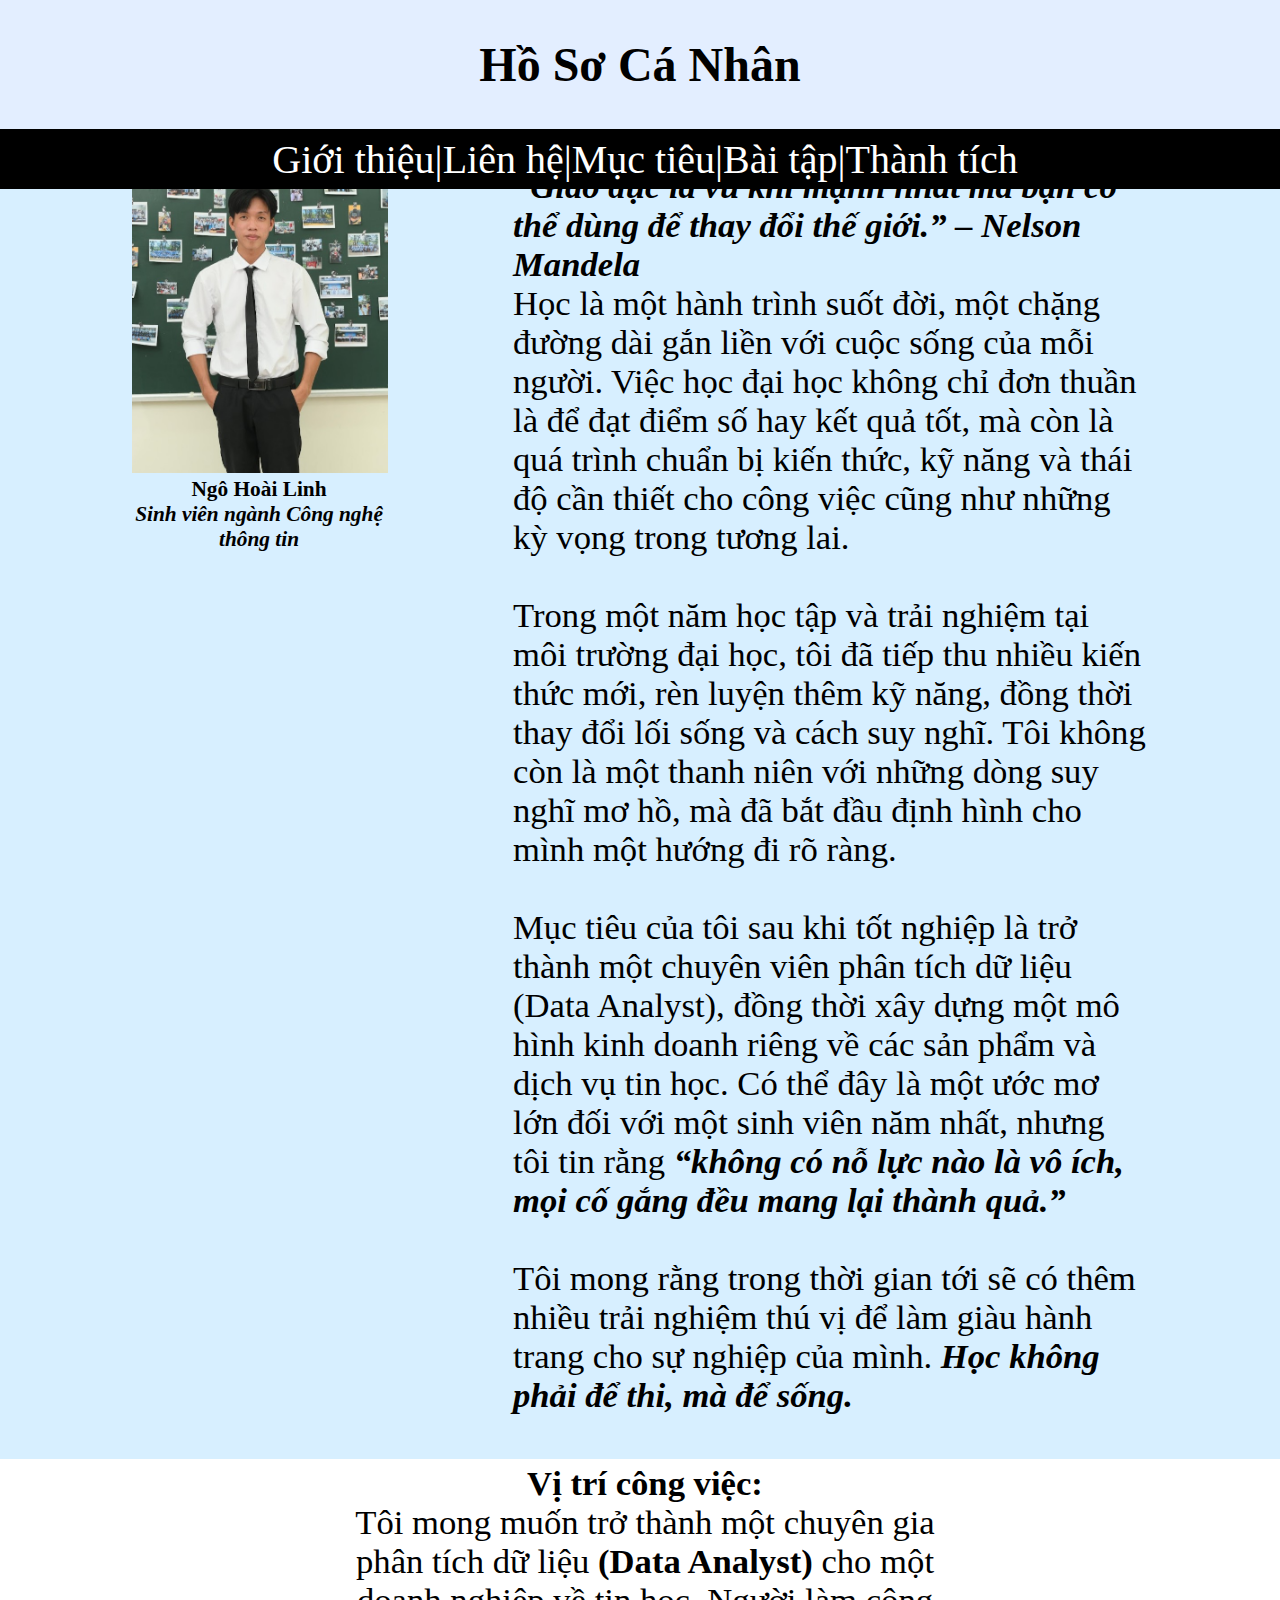
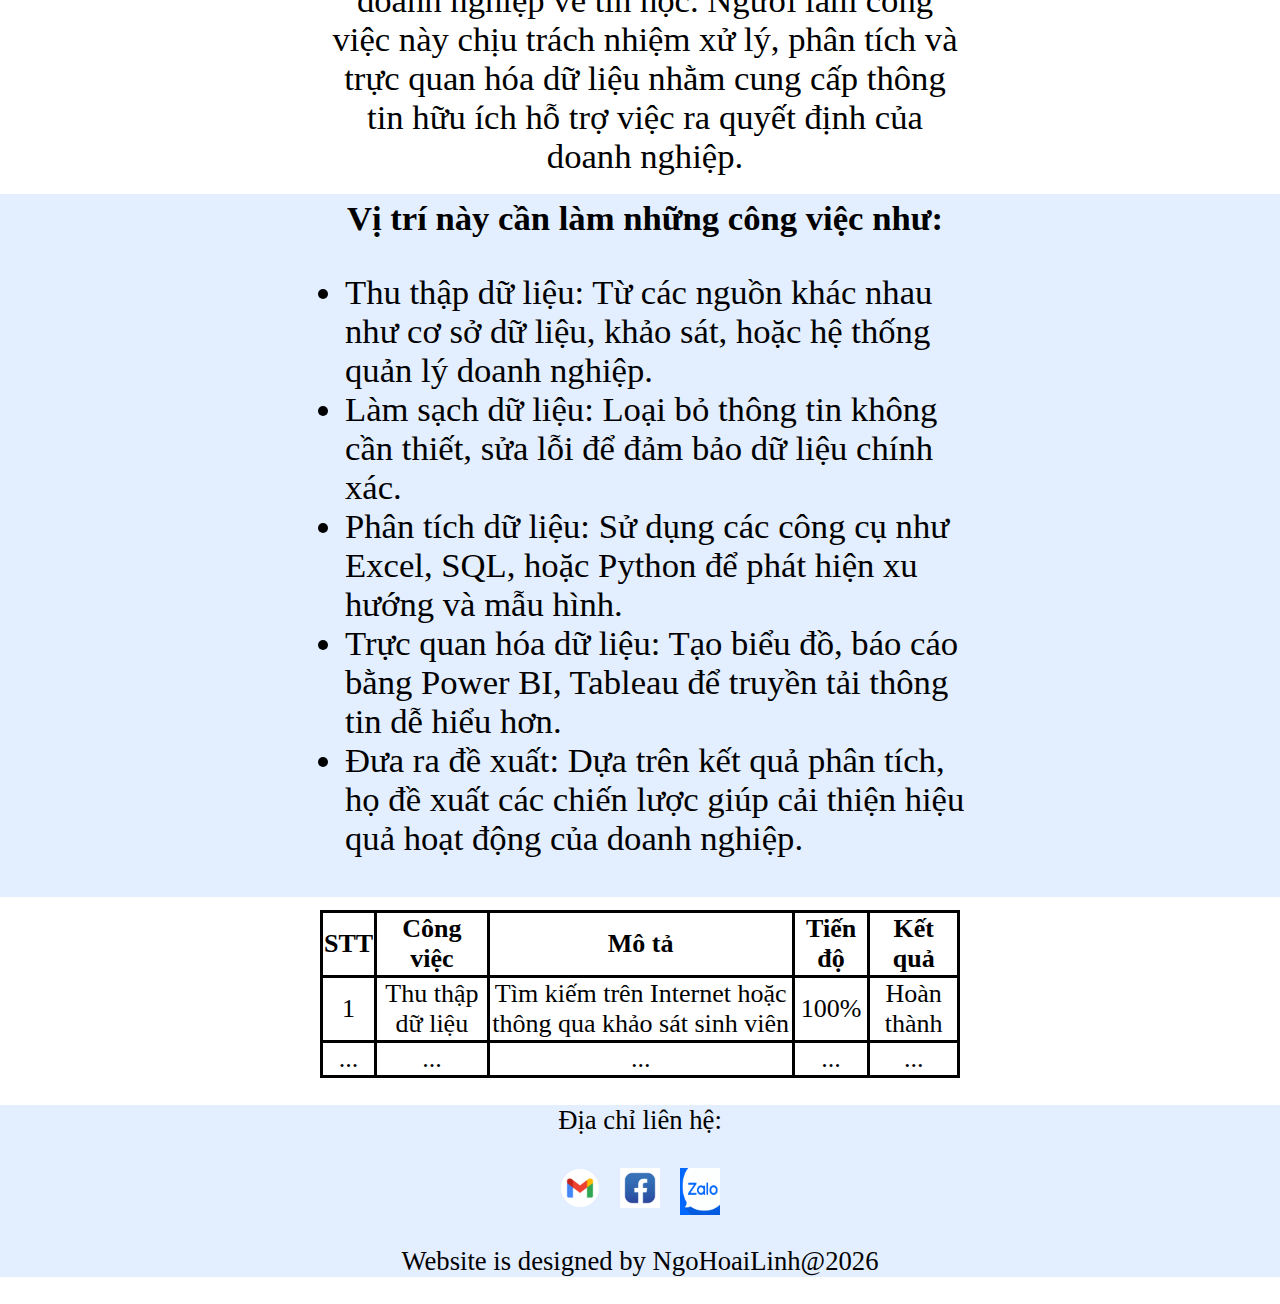
<file: index.html>
<!DOCTYPE html>
<html lang = "vi">
	<head> 
		<title>Giới thiệu bản thân</title>
		<meta charset = "utf-8">
		<link href="style.css" rel="StyleSheet">
	</head>
	<body> 
		<div class="TitleCenter">
			<header></header>
			<h1>Hồ Sơ Cá Nhân</h1>
			<nav id="bar">
				<a >Giới thiệu</a>|
				<a href="#footerCenter"> Liên hệ</a>|
				<a > Mục tiêu</a>|
				<a href="assets/html/baitap.html"> Bài tập</a>|
				<a > Thành tích</a>
			</nav>
		</div>
		<div class="intro1">	
			<div class= "Part1">
				<p><em>“Giáo dục là vũ khí mạnh nhất mà bạn có thể dùng để thay đổi thế giới.” – Nelson Mandela</em><br>
						Học là một hành trình suốt đời, một chặng đường dài gắn liền với cuộc sống của mỗi người. Việc 
						học đại học không chỉ đơn thuần là để đạt điểm số hay kết quả tốt, mà còn là quá trình chuẩn bị 
						kiến thức, kỹ năng và thái độ cần thiết cho công việc cũng như những kỳ vọng trong tương lai. <br><br>
						Trong một năm học tập và trải nghiệm tại môi trường đại học, tôi đã tiếp thu nhiều kiến thức mới, 
						rèn luyện thêm kỹ năng, đồng thời thay đổi lối sống và cách suy nghĩ. Tôi không còn là một thanh niên 
						với những dòng suy nghĩ mơ hồ, mà đã bắt đầu định hình cho mình một hướng đi rõ ràng. <br><br>
						Mục tiêu của tôi sau khi tốt nghiệp là trở thành một chuyên viên phân tích dữ liệu (Data Analyst), 
						đồng thời xây dựng một mô hình kinh doanh riêng về các sản phẩm và dịch vụ tin học. Có thể đây là một ước mơ 
						lớn đối với một sinh viên năm nhất, nhưng tôi tin rằng <em>“không có nỗ lực nào là vô ích, mọi cố gắng đều 
						mang lại thành quả.”</em><br><br>
						Tôi mong rằng trong thời gian tới sẽ có thêm nhiều trải nghiệm thú vị để làm giàu hành trang cho sự nghiệp của mình. 
						<em>Học không phải để thi, mà để sống.</em>
				</p>
			</div>
			<figure id="FG1" >
				<img id="IMG1"src="assets/images/NHLcut.jpg" alt="Ảnh cá nhân">
				<figcaption>
					<b>Ngô Hoài Linh<br><i>Sinh viên ngành Công nghệ thông tin</i></b>
				</figcaption>
			</figure>
		</div>
		<div class="intro2">
			<aside id="Part2"><b>Vị trí công việc:</b><br>
					Tôi mong muốn trở thành một chuyên gia phân tích dữ liệu <b>(Data Analyst)</b> cho một doanh nghiệp về tin học. 
					Người làm công việc này chịu trách nhiệm xử lý, phân tích và trực quan hóa dữ liệu nhằm cung cấp thông tin 
					hữu ích hỗ trợ việc ra quyết định của doanh nghiệp. 
			</aside>
		</div>
		<div class="intro3">
			<b>Vị trí này cần làm những công việc như: </b>
			<ul id="Part3">
				<li>Thu thập dữ liệu: Từ các nguồn khác nhau như cơ sở dữ liệu, khảo sát, hoặc hệ thống quản lý doanh nghiệp.</li>
				<li>Làm sạch dữ liệu: Loại bỏ thông tin không cần thiết, sửa lỗi để đảm bảo dữ liệu chính xác.</li>
				<li>Phân tích dữ liệu: Sử dụng các công cụ như Excel, SQL, hoặc Python để phát hiện xu hướng và mẫu hình.</li>
				<li>Trực quan hóa dữ liệu: Tạo biểu đồ, báo cáo bằng Power BI, Tableau để truyền tải thông tin dễ hiểu hơn.</li>
				<li>Đưa ra đề xuất: Dựa trên kết quả phân tích, họ đề xuất các chiến lược giúp cải thiện hiệu quả hoạt động của doanh nghiệp.</li>
			</ul>
		</div>
		<div id="tableFormat">
			<table>
				<tr>
					<th>STT</th>
					<th>Công việc</th>
					<th>Mô tả</th>
					<th>Tiến độ</th>
					<th>Kết quả</th>
				</tr>
				<tr>
					<td>1</td>
					<td>Thu thập dữ liệu</td>
					<td>Tìm kiếm trên Internet hoặc thông qua khảo sát sinh viên</td>
					<td>100%</td>
					<td>Hoàn thành</td>
				</tr>
				<tr>
					<td>...</td>
					<td>...</td>
					<td>...</td>
					<td>...</td>
					<td>...</td>
				</tr>
			</table>
		</div>
		<div id="footerCenter">
			<footer>
				<p>Địa chỉ liên hệ:</p>
				<div class="connection">
					<a target="_blank" href="mailto:ngohoailinh2k6@gmail.com">
						<img class="imgicon" src="assets/images/gmail-icon-free-png.webp">
					</a>
					<a target="_blank" href="https://www.facebook.com/share/1Dsq6v9c1F/">
						<img class="imgicon" src="assets/images/iconFB.jpg">
					</a>
					<img class="imgicon" src="assets/images/Zalo-Logo.png" alt="Zalo" onclick="showQR()">
				</div>
				<p>Website is designed by NgoHoaiLinh@2026</p>
			</footer>
		</div>
		<script src="script.js">
		</script>
	</body>
</html>
</file>
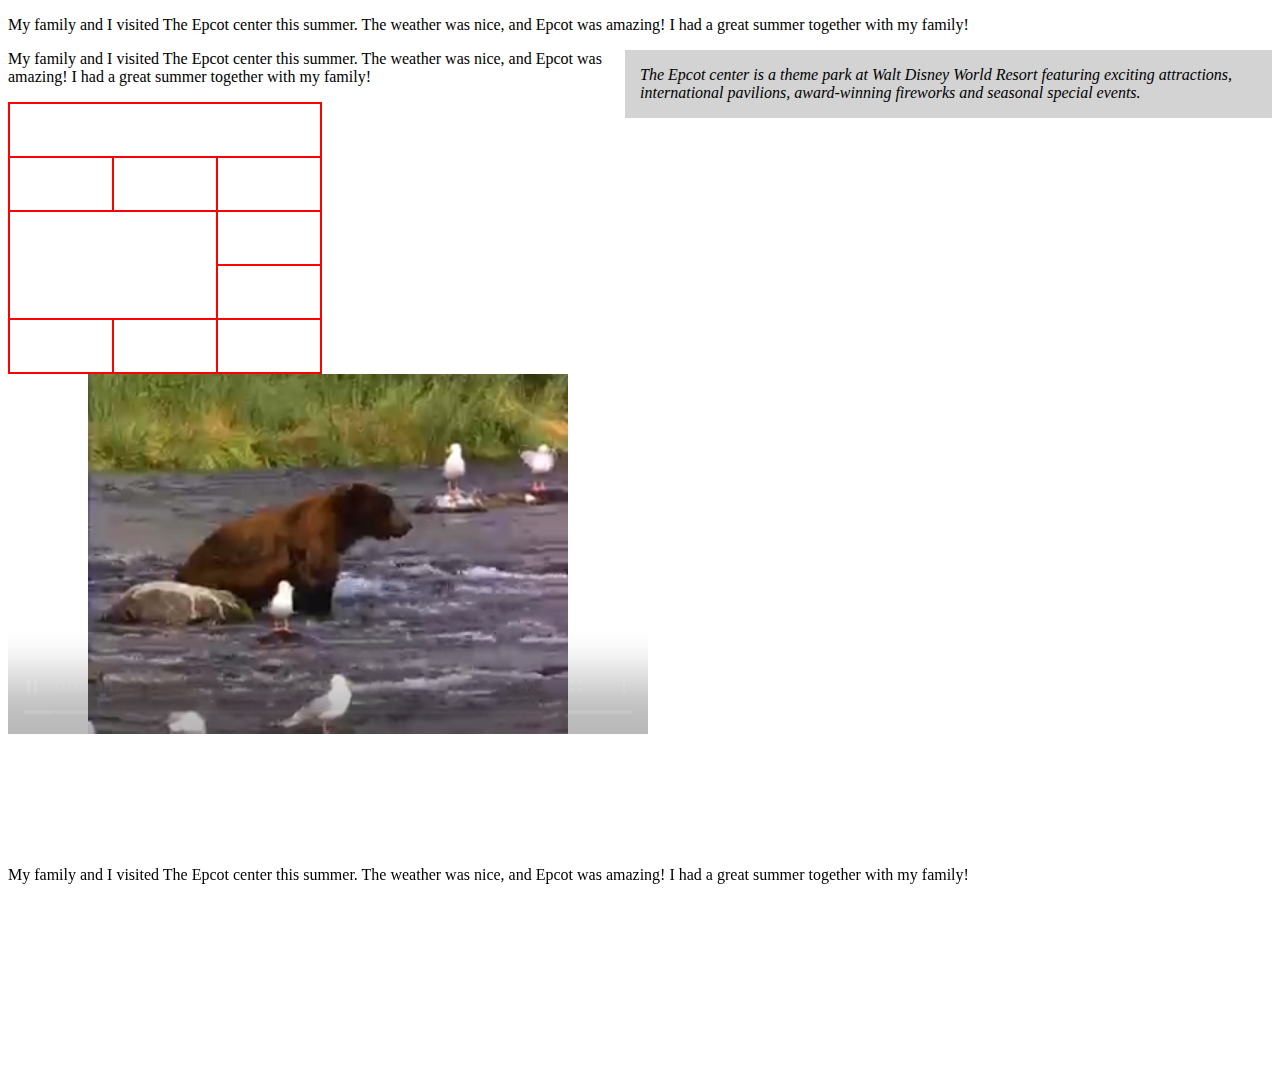
<file: assets/baitap.html>
<!DOCTYPE html>
<html>
<head>
<style>
aside {
  width: 50%;
  padding-left: 15px;
  margin-left: 15px;
  float: right;
  font-style: italic;
  background-color: lightgray;
}
#baitap1{
	position: fixed;
	bottom: 0;
}
table,th,td,tr{
	border: 2px solid red;
	border-collapse: collapse;
}
th,td{
	width: 100px;
	height: 50px;
}
video{
	position: fexed;
	left: 0;
}

</style>
</head>
<body>

<p>My family and I visited The Epcot center this summer. The weather was nice, and Epcot was amazing! I had a great summer together with my family!</p>

<aside>
<p>The Epcot center is a theme park at Walt Disney World Resort featuring exciting attractions, international pavilions, award-winning fireworks and seasonal special events.</p>
</aside>

<p>My family and I visited The Epcot center this summer. The weather was nice, and Epcot was amazing! I had a great summer together with my family!</p>

<table> 
	<tr>
		<th colspan="3"></th>
	</tr>
	<tr>
		<td>
		</td>
		<td>
		</td>
		<td>
		</td>
	</tr>
	<tr>
		<td colspan="2" rowspan="2">
		</td>
		<td>
		</td>
	</tr>
	<tr>
		<td>
		</td>
	</tr>
	<tr>
		<td>
		</td>
		<td>
		</td>
		<td>
		</td>
	</tr>
</table>

<video controls width="640" height="360" autoplay muted loop>
  <source src="images/movie.mp4" type="video/mp4">
  <source src="images/movie.ogg" type="video/ogg">
  Trình duyệt của bạn không hỗ trợ video.
</video>
<br>
<iframe width="560" height="315" src="https://www.youtube.com/embed/FugOTUynJDY?si=lDTjRgnVytGZHUVH" title="YouTube video player" frameborder="0" allow="accelerometer; autoplay; clipboard-write; encrypted-media; gyroscope; picture-in-picture; web-share" referrerpolicy="strict-origin-when-cross-origin" allowfullscreen></iframe>

<br>
<footer id="baitap1">
	<p>My family and I visited The Epcot center this summer. The weather was nice, and Epcot was amazing! I had a great summer together with my family!</p>
</footer>
	
</body>
</html>
</file>
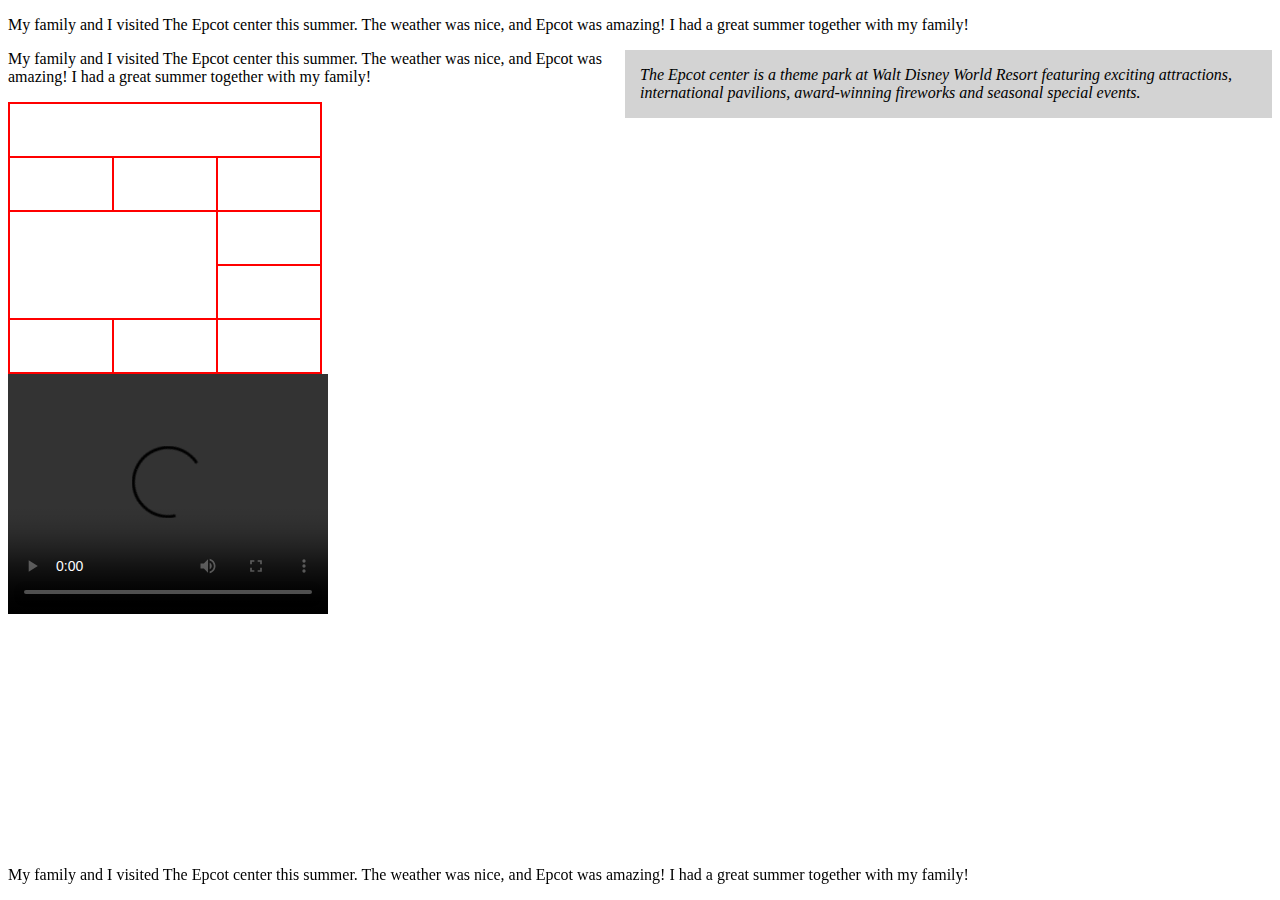
<file: assets/html/baitap.html>
<!DOCTYPE html>
<html>
<head>
<style>
aside {
  width: 50%;
  padding-left: 15px;
  margin-left: 15px;
  float: right;
  font-style: italic;
  background-color: lightgray;
}
#baitap1{
	position: fixed;
	bottom: 0;
}
table,th,td,tr{
	border: 2px solid red;
	border-collapse: collapse;
}
th,td{
	width: 100px;
	height: 50px;
}
video{
	position: fexed;
	left: 0;
}
</style>
</head>
<body>

<p>My family and I visited The Epcot center this summer. The weather was nice, and Epcot was amazing! I had a great summer together with my family!</p>

<aside>
<p>The Epcot center is a theme park at Walt Disney World Resort featuring exciting attractions, international pavilions, award-winning fireworks and seasonal special events.</p>
</aside>

<p>My family and I visited The Epcot center this summer. The weather was nice, and Epcot was amazing! I had a great summer together with my family!</p>

<table> 
	<tr>
		<th colspan="3"></th>
	</tr>
	<tr>
		<td>
		</td>
		<td>
		</td>
		<td>
		</td>
	</tr>
	<tr>
		<td colspan="2" rowspan="2">
		</td>
		<td>
		</td>
	</tr>
	<tr>
		<td>
		</td>
	</tr>
	<tr>
		<td>
		</td>
		<td>
		</td>
		<td>
		</td>
	</tr>
</table>

<video width="320" height="240" controls>
  <source src="E:\NgonNguLapTrinh\HTML\MyWeb\assets\images\movie.mp4" type="video/mp4">
  <source src="E:\NgonNguLapTrinh\HTML\MyWeb\assets\images\movie.ogg" type="video/ogg">
  Your browser does not support the video tag.
</video>

<footer id="baitap1">
	<p>My family and I visited The Epcot center this summer. The weather was nice, and Epcot was amazing! I had a great summer together with my family!</p>
</footer>
	
</body>
</html>
</file>
<file: style.css>
body{
	margin: 0;
}
figcaption{
	font-size: 16pt;
	text-align: center;
}
h1{
	font-size: 36pt;
	padding: 5px;
}
em{
	font-weight: bold;
}
table, th, td, tr{
	border: 3px solid black;
	font-size: 26px;
	border-collapse: collapse;
}
table{
	width: 50%;
	height: auto;
}
th, td{
	text-align: center;
}
.TitleCenter{
	width: 100%;
	text-align: center;
	top: 0;
	position: absolute;
	margin: 0;
	background-color: #E3EEFF;
}
.intro1{
	background-color: #D7EFFF;
	padding: 5px;
	overflow: hidden;
}

.intro2{
	width: 100%;
	display: flex;
	flex-direction: column;
	align-items: center;
	justify-content: center;
	overflow: hidden;
	font-size: 20pt;
	padding: 5px;
}
.intro3{
	display: flex;
	width:100%;
	flex-direction: column;
	align-items: center;
	justify-content: center;
	margin: 1% 0;
	background-color: #E3EEFF;
	overflow: hidden;
	font-size: 26pt;
	padding: 5px;
}
.Part1{
	width: 50%;
	height: auto;
	margin-top: 10%;
	float: right;
	margin-right: 10%;
	margin-bottom: 5px;
	font-size: 26pt;
	/*background-color: red;*/
}
.connection{
	display: flex;
	justify-content: center;
	gap: 20px;
	padding: 5px;
}
.imgicon{
	width: 40px;
	height: auto;
}

#bar {
  width: 100%;
  height: 50px;
  background-color: black; /* thêm màu nền */
  color: white;
  display: flex;             /* dùng flex để căn chỉnh nội dung */
  align-items: center;       /* căn giữa theo chiều dọc */
  justify-content: center;   /* căn giữa theo chiều ngang */
  padding: 5px;
  font-size: 30pt
}
#Part2{
	width:50%;
	text-align: center;
	font-size: 26pt;
}
#Part3{
	width: 50%;
	font-size: 26pt;
}
#FG1{
	width: 20%;
	height: auto;
	text-align: center;
	margin: 10%;
	margin-bottom: 10px;
}
#IMG1{
	width: 20vw;
	max-width: 500px;
	min-width: 40px;
	height: auto;
}
#tableFormat{
	display: flex;
	justify-content: center;
	align-items: center;
	width: 100%;
	height: auto;
}
#footerCenter{
	width: 100%;
	text-align: center;
	background-color: #E3EEFF;
	margin:1% 0;
	font-size: 20pt;
}
#bar a:link,a:visited {
  color: white;             /* link bình thường và đã click đều màu trắng */
  text-decoration: none;
  transition: all 0.3s ease;
}

#bar a:hover {
  color: #FFD700;           /* khi hover đổi sang vàng nổi bật */
  text-decoration: underline;
  transform: scale(1.1);    /* phóng to nhẹ */
}

#bar a:active {
  color: #00FF00;           /* khi click giữ chuột đổi sang xanh lá */
  text-decoration: none;
  transform: scale(0.95);   /* thu nhỏ nhẹ */
}
</file>
